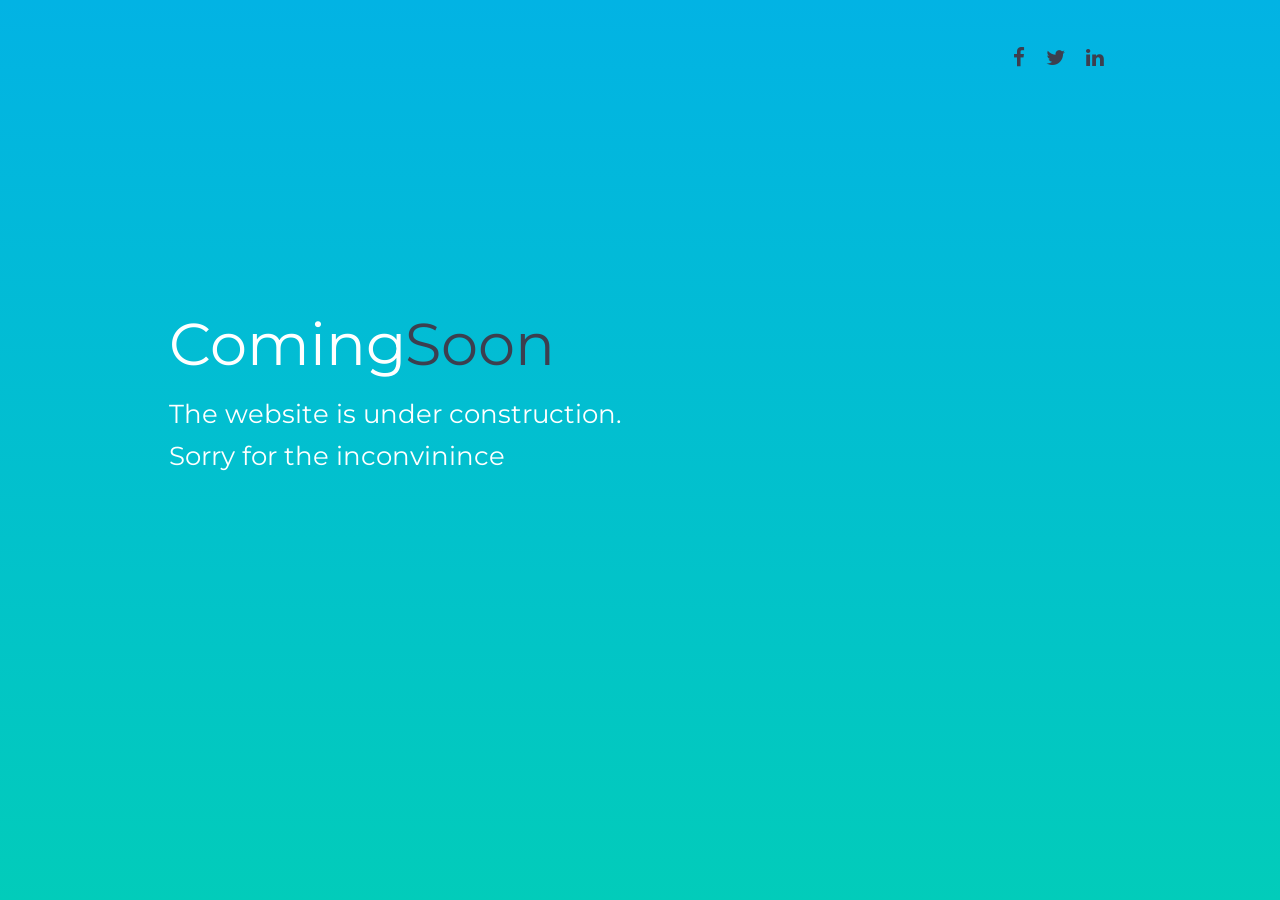
<file: coming soon/index.html>
<!DOCTYPE html>
<html>

    <head>
        <meta charset="UTF-8">
        <meta name="viewport" content="initial-scale=1.0">
        <title>NoteMyBook</title>
        <meta name="description" content="">
        <meta name="keywords" content="">
        
        <!-- Favicons -->
    <link rel="apple-touch-icon" sizes="57x57" href="../favicons/apple-icon-57x57.png">
    <link rel="apple-touch-icon" sizes="60x60" href="../favicons/apple-icon-60x60.png">
    <link rel="apple-touch-icon" sizes="72x72" href="../favicons/apple-icon-72x72.png">
    <link rel="apple-touch-icon" sizes="76x76" href="../favicons/apple-icon-76x76.png">
    <link rel="apple-touch-icon" sizes="114x114" href="../favicons/apple-icon-114x114.png">
    <link rel="apple-touch-icon" sizes="120x120" href="../favicons/apple-icon-120x120.png">
    <link rel="apple-touch-icon" sizes="144x144" href="../favicons/apple-icon-144x144.png">
    <link rel="apple-touch-icon" sizes="152x152" href="../favicons/apple-icon-152x152.png">
    <link rel="apple-touch-icon" sizes="180x180" href="../favicons/apple-icon-180x180.png">
    <link rel="icon" type="image/png" sizes="192x192"  href="../favicons/android-icon-192x192.png">
    <link rel="icon" type="image/png" sizes="32x32" href="../favicons/favicon-32x32.png">
    <link rel="icon" type="image/png" sizes="96x96" href="../favicons/favicon-96x96.png">
    <link rel="icon" type="image/png" sizes="16x16" href="../favicons/favicon-16x16.png">
    <link rel="manifest" href="../favicons/manifest.json">
    <meta name="msapplication-TileColor" content="#ffffff">
    <meta name="msapplication-TileImage" content="../favicons/ms-icon-144x144.png">
    <meta name="theme-color" content="#ffffff">
        
        <!-- font -->
        <link href='http://fonts.googleapis.com/css?family=Montserrat:400,700%7CPT+Serif:400,700,400italic' rel='stylesheet'>
        <link rel="stylesheet" href="../css/font-icons.css">
        
        <!-- stylesheets -->
        <link rel="stylesheet" href="css/style.css">
    </head>
    
    <body>
        <main>
            <header class="header">
                <nav>
                    <span class="social_links">
                        <a href="#">
                            <i class="fa fa-facebook"></i>
                        </a>
                        <a href="#">
                            <i class="fa fa-twitter"></i>
                        </a>
                        <a href="#">
                            <i class="fa fa-linkedin"></i>
                        </a>
                    </span>
                </nav>
            </header>
            
			<div class="wrapper">
                <div id="front_page">
                    <div class="main">
                        <h1 class="title">
                            <span>Coming</span>Soon
                        </h1>
                        <p class="sub_title">The website is under construction.</p>
                        <p class="sub_title">Sorry for the inconvinince</p>
                    </div><!-- .main -->
                </div><!-- #front_page -->
            </div><!-- .wrapper -->
        </main>
    </body>
    
</html>
</file>
<file: coming soon/css/style.css>
/* -------------------------------- 

        Primary style

-------------------------------- */
html, body, div, span, applet, object, iframe,
h1, h2, h3, h4, h5, h6, p, blockquote, pre,
a, abbr, acronym, address, big, cite, code,
del, dfn, em, img, ins, kbd, q, s, samp,
small, strike, strong, sub, sup, tt, var,
b, u, i, center,
dl, dt, dd, ol, ul, li,
fieldset, form, label, legend,
table, caption, tbody, tfoot, thead, tr, th, td,
article, aside, canvas, details, embed, 
figure, figcaption, footer, header, hgroup, 
menu, nav, output, ruby, section, summary,
time, mark, audio, video {
	margin: 0;
	padding: 0;
	border: 0;
	font-size: 100%;
	font: inherit;
	vertical-align: baseline;
}
article, aside, details, figcaption, figure, 
footer, header, hgroup, menu, nav, section, main {
	display: block;
}
*, *::after, *::before {
  -webkit-box-sizing: border-box;
  -moz-box-sizing: border-box;
  box-sizing: border-box;
}
html * {
  -webkit-font-smoothing: antialiased;
  -moz-osx-font-smoothing: grayscale;
}
body, html {
  overflow-x: hidden;
}
body {
    font-family: 'Montserrat', sans-serif;
	line-height: 1;
}
ol, ul {
	list-style: none;
}
a {
    text-decoration: none;
}
blockquote, q {
	quotes: none;
}
blockquote:before, blockquote:after, q:before, q:after {
	content: '';
	content: none;
}
table {
	border-collapse: collapse;
	border-spacing: 0;
}

main {
    position: relative;
    z-index: 2;
    overflow: auto;
    background: linear-gradient(180deg,#02b3e4 0,#02CCBA 100%);
    background-size: 100%;
    height: 100vh;
    overflow-y: auto;
    -webkit-overflow-scrolling: touch;
    -webkit-transform: translateZ(0);
    -moz-transform: translateZ(0);
    -ms-transform: translateZ(0);
    -o-transform: translateZ(0);
    transform: translateZ(0);
    -webkit-backface-visibility: hidden;
    backface-visibility: hidden;
    -webkit-transition: -webkit-transform 0.7s;
    -moz-transition: -moz-transform 0.7s;
    transition: transform 0.7s;
    -webkit-transition-timing-function: cubic-bezier(0.91, 0.01, 0.6, 0.99);
    -moz-transition-timing-function: cubic-bezier(0.91, 0.01, 0.6, 0.99);
    transition-timing-function: cubic-bezier(0.91, 0.01, 0.6, 0.99);
}

.header {
    padding: 2rem 2.5%
}
.header .logo {
    display: inline;
}
.header .logo img {
    display: inline-block;
    width: 54px;
}
.header nav {
    text-align: right;
    display: inline;
    float: right;
    padding: 1rem 6rem 0 0
}
.header nav a {
    color: #3c3f4f;
    font-weight: 700;
    margin-right: 1rem;
    -webkit-transition: color 0.5s;
    -moz-transition: color 0.5s;
    transition: color 0.5s;
}
.header nav a:hover {
    color: #fff;
    text-decoration: none;
    -webkit-transition: color 0.5s;
    -moz-transition: color 0.5s;
    transition: color 0.5s;
}
.header nav .active {
    color: #fff;
}
.header nav .social_links {
    padding-right: 2rem;
}
.header nav .social_links i {
    font-size: 1.3rem;
}
@media only screen and (max-width: 768px) {
    .header nav {
        display: none;
    }
}



.wrapper {
    max-width: 1650px;
    margin: 0 auto;
    position: relative;
}
#front_page {
    height: calc(100vh - 30vh);
    margin-bottom: 20vh;
    display: -ms-flexbox;
    display: -webkit-flex;
    display: -webkit-box;
    display: -moz-box;
    display: flex;
    -ms-flex-align: center;
    -webkit-align-items: center;
    -webkit-box-align: center;
    -moz-box-align: center;
    align-items: center
}
#front_page .main {
    width: 73%;
    margin: 1rem 0 0 16.666%;
}
#front_page .main .title {
    font-size: 3.7rem;
    line-height: 1.35;
}
h1 {
    color: #3c3f4f;
    font-weight: 400;
}
#front_page .main .title span {
    color: #fff;
}
#front_page .main .sub_title {
    margin: 1rem 0 0 0;
    color: #fff;
    max-width: 100%;
    font-size: 1.6rem;
    font-weight: 400;
    line-height: 1.6rem;
}
@media only screen and (max-width: 1200px) {
    #front_page .main .title {
        font-size: 3rem
    }
}
@media only screen and (max-width: 768px) {
    #front_page .main {
        width: 90%;
        margin: 1rem auto;
    }
    #front_page .main .title {
        font-size: 2.5rem
    }
    #front_page #front_page_nav a {
        width: 33.333%
    }
    #front_page #front_page_nav a img {
        padding: 0 20%
    }
}
@media only screen and (max-width: 550px) {
    #front_page .main .title {
        font-size: 2.2rem
    }
    #front_page .main .sub_title {
        font-size: 1.2rem
    }
    #front_page #front_page_nav a {
        width: 50%
    }
    #front_page #front_page_nav a img {
        padding: 0 10%
    }
}
</file>
